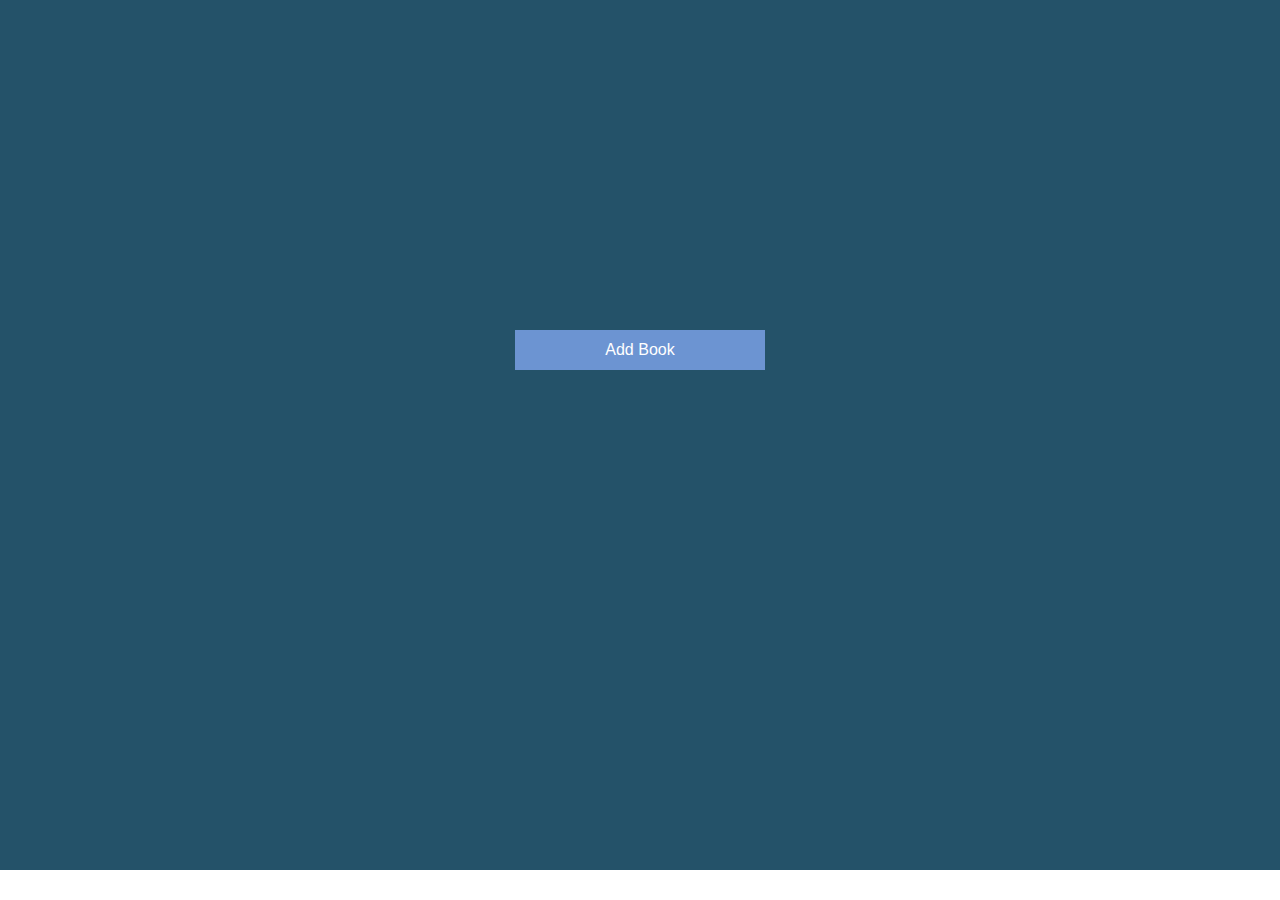
<file: RadixRtrGui/public_html/index.html>
<!DOCTYPE html>
<!--
To change this license header, choose License Headers in Project Properties.
To change this template file, choose Tools | Templates
and open the template in the editor.
-->
<html>
    <head>
        <title>supply a title</title>
        <meta charset="UTF-8">
        <meta name="viewport" content="width=device-width, initial-scale=1.0">
        <link href="css/bootstrap.min.css" rel="stylesheet" type="text/css"/>
        <link href="css/jquery-ui.min.css" rel="stylesheet" type="text/css"/>
        <link href="css/radix_main.css" rel="stylesheet" type="text/css"/>
        <script src="js/jquery-1.12.1.min.js" type="text/javascript"></script>
        <script src="js/bootstrap.min.js" type="text/javascript"></script>
        <script src="js/jquery-ui.min.js" type="text/javascript"></script>
        <script src="js/rdx_variables.js" type="text/javascript"></script>
       
    </head>
    <body>
        <div style="width: 100%;height: 100%;background-color: #245269">
            <div class="radix_hcenter" style="width: 400px;height: 200px;top: 40%;background-color: transparent">               
                <button id="rdx_addBook" class='rdx_add_button' style="margin-top:-30px;">Add Book</button>
            </div>
        </div>

        <div id="StatusModal" class="modal">
            <div id="StatusModalContent" class="modal-content" style="width:370px; height:170px; margin: auto; border-radius: 17px; padding: 0px; background: whitesmoke">
                <div id="StausText" class="">Test</div> 
                <div id="userStatusModalImage" style="display: inline-block; float: left; margin: 12px;"></div> 
                <div id="userStatusModalText" style="display: inline-block; width:280px; height:120px;">Hello</div> 
            </div>
        </div>      

        <div id="rdxAddBookDbox" class="modal">
            <div class="modal-content" style=" height: 720px;background-color: #b4cad4;border: #122b40">
                <span id="rdxAddBookDboxClose" class="close">×</span>
                <label style="color:darkslategrey; font-size: 20px; margin-left: 128px"> Add Book </label><br><br>

                <label class="drop_down_label"> Title : </label>
                <input id="rdxAb_title" required type="text" placeholder="Enter the Book Name" class="field_prop"> <br><br>    

                <label class="drop_down_label"> Author : </label>
                <input id="rdxAb_auther" required type="text" placeholder="Enter the Authur's Name" class="field_prop"> <br><br>    

                <label class="drop_down_label"> Publisher : </label>
                <input id="rdxAb_publisher" required type="text" placeholder="Enter the Publisher's Name" class="field_prop"> <br><br>    

                <label class="drop_down_label"> Place of Publication : </label>
                <input id="rdxAb_pofpublish" required type="text" placeholder="Enter the Place of Publication's Name" class="field_prop"> <br><br>    

                <label class="drop_down_label"> Category : </label>
                <select required name="category" id="rdxAb_category" class="field_prop">
                    <option value="0">-- Select --</option>
                    <option value="1">ONE</option>                        
                    <option value="2">TWO</option>                        
                    <option value="3">THREE</option>                        
                </select><br><br>

                <label class="drop_down_label"> Language : </label>
                <select required name="category" id="rdxAb_language" class="field_prop">
                    <option value="0">-- Select --</option>
                    <option value="1">ONE</option>                        
                    <option value="2">TWO</option>                        
                    <option value="3">THREE</option>                        
                </select><br><br>

                <label class="drop_down_label"> ISBN : </label>
                <input id="rdxAb_isbn" required type="text" placeholder="Enter the ISBN" class="field_prop"> <br><br>    

                <label class="drop_down_label"> Date of Publish : </label>
                <input id="rdxAb_dopublish" required type="date" placeholder="Enter the Date of Publish" class="field_prop"> <br><br>    

                <label class="drop_down_label"> Pages : </label>
                <input id="rdxAb_pages" required type="number" placeholder="Enter the Page Number" class="field_prop"> <br><br>    

                <label class="drop_down_label"> Price : </label>
                <input id="rdxAb_price" required type="number" placeholder="Enter the Page Number" class="field_prop"> <br><br>    

                <label class="drop_down_label"> Genre : </label>
                <select required name="category" id="rdxAb_genre" class="field_prop">
                    <option value="0">-- Select --</option>
                    <option value="1">ONE</option>                        
                    <option value="2">TWO</option>                        
                    <option value="3">THREE</option>                        
                </select><br><br>

                <label class="drop_down_label"> Format : </label>
                <select required name="category" id="rdxAb_format" class="field_prop">
                    <option value="0">-- Select --</option>
                    <option value="1">ONE</option>                        
                    <option value="2">TWO</option>                        
                    <option value="3">THREE</option>                        
                </select><br><br>

                <label class="drop_down_label"> Remarks : </label>
                <input id="rdxAb_remarks" required type="text" placeholder="Enter Remarks" class="field_prop"> <br><br>    

                <br>
                <button id="rdxAb_addButton" type="submit" class='rdx_add_button' style="margin-top:-30px;">Add Book</button>
            </div>
        </div>     
        <script type="text/javascript" src="https://ajax.googleapis.com/ajax/libs/jquery/3.3.1/jquery.min.js"></script>
        <script src="js/rdx_addbook.js" type="text/javascript"></script>
    </body>
</html>
</file>
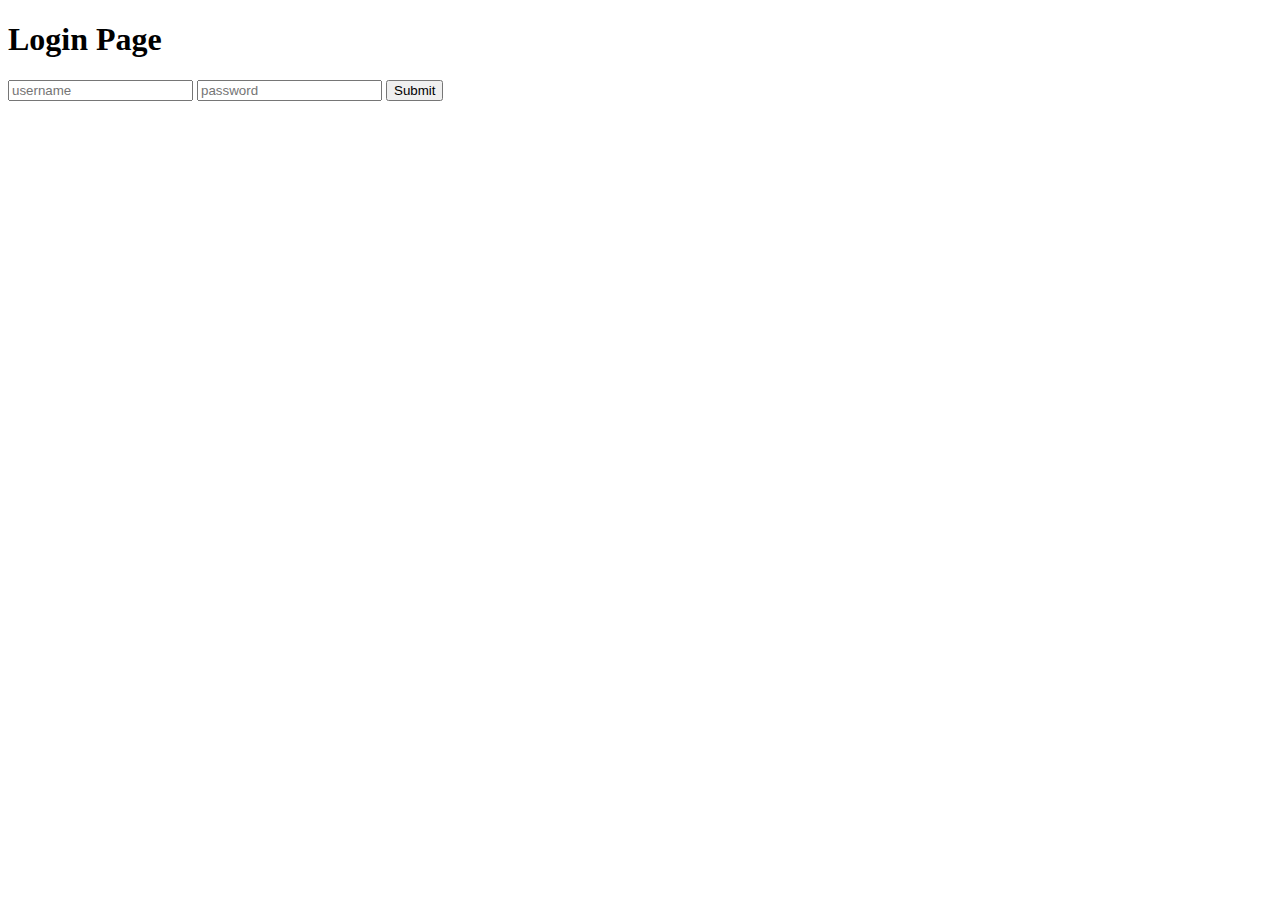
<file: login.html>
<!DOCTYPE html>
<html lang="en">
<head>
    <meta charset="UTF-8">
    <title></title>
</head>
<body>
    <h1>Login Page</h1>
    <form method="POST" action="/login">
        <input type="text" name="username" placeholder="username">
        <input type="password" name="password" placeholder="password">
        <input type="submit" value="Submit">
    </form>
</body>
</html>
</file>
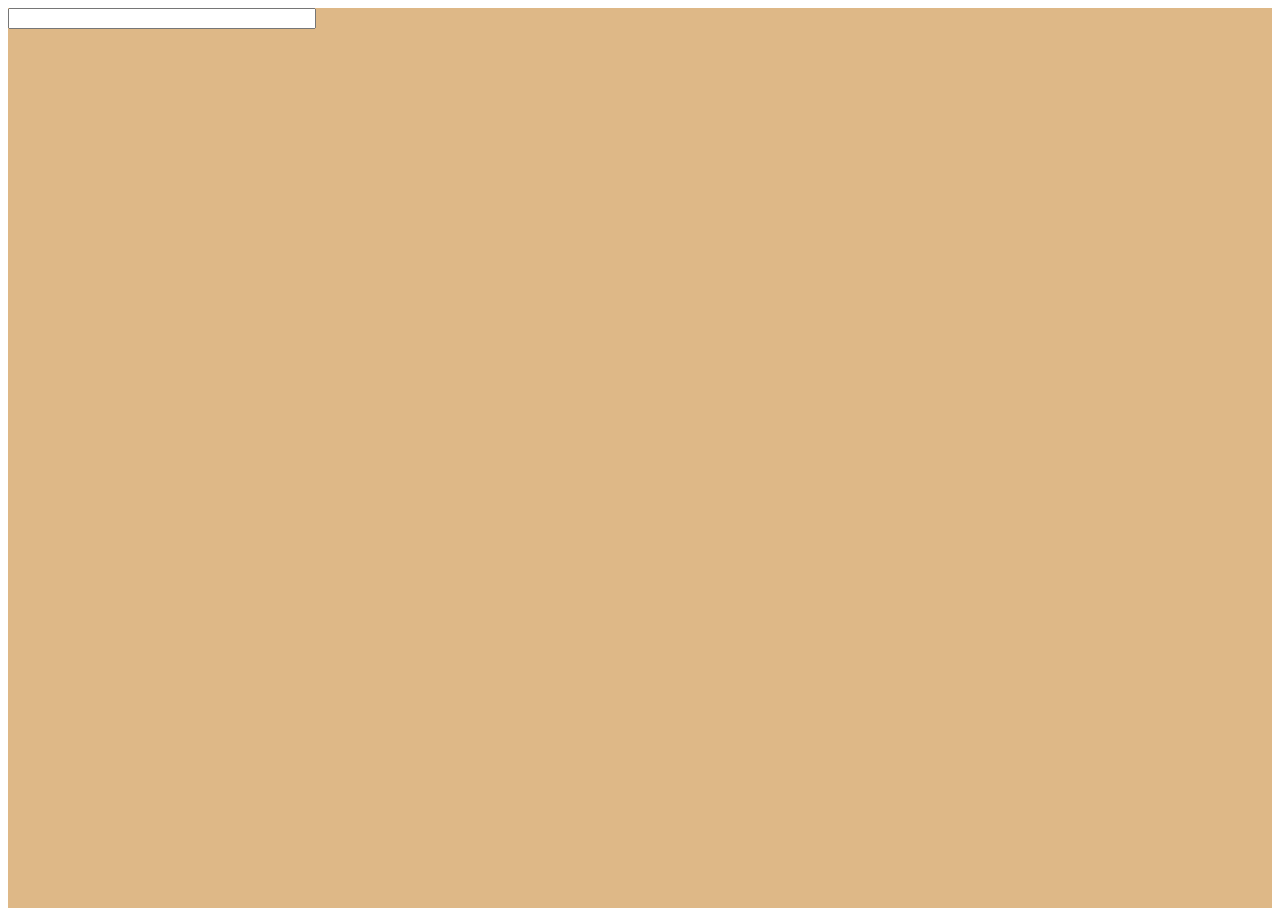
<file: radix_login.html>
<!DOCTYPE html>
<html lang="en">
<head>
    <meta charset="UTF-8">
    <title></title>
    <link rel="stylesheet" href="/static/css/radix_main.css">
</head>
<body>
<div style="width: 100%;height: 100%;background-color: burlywood">
    <input type="text" name="fname" style="width: 300px;vertical-align: 50%">
</div>
</body>
</html>
</file>
<file: RadixRtrGui/public_html/css/radix_main.css>
/*
To change this license header, choose License Headers in Project Properties.
To change this template file, choose Tools | Templates
and open the template in the editor.
*/
/* 
    Created on : Mar 21, 2018, 8:36:01 PM
    Author     : hasith
*/

body, html {
    margin: 0;
    height: 100%;
    width: 100%;
}


* {
    border-radius: 0 !important;
}


a{
    text-decoration: none;    
}

.radix_center{
    position: relative;
    top: 50%;
    transform:  translateY(-50%);    
    margin: 0 auto;
}

.radix_vcenter{
    position: relative;
    top: 50%;
    transform: translateY(-50%); 
}

.radix_hcenter{
    position: relative;
    left: 50%;
    transform: translateX(-50%);
}

.radix_hvcenter{
    position: relative;
    top: 50%;
    left: 50%;
    transform: translateX(-50%) translateY(-50%);
}

.modal {
    display: none;
    position: fixed; 
    z-index: 1000; 
    padding-top: 100px; 
    width: 100%; 
    height: 100%; 
    background-color: rgba(0,0,0,0.8); 
}

.modal-content {
    background-color: #fefefe;
    margin: auto;
    padding: 20px;
    border: 1px solid #888;
    width: 400px;
    height: 450px;
    -webkit-animation-name: zoom;
    -webkit-animation-duration: 0.6s;
    animation-name: zoom;
    animation-duration: 0.6s;    
}

.modalTitle{
    color:#757575; 
    font-size: 20px;
}



.field_prop{
    width: 200px; 
    height: 25px;
    font-size: 12px; 
    font-family:helvetica;
    float: right;
    padding-left: 2px;
}

.rdx_add_button{
    background:#6c94d2; 
    font-size: 16px; 
    font-family:helvetica; 
    color:#fff; width:250px; 
    border:none; 
    border-radius:5px; 
    margin:auto; 
    display:block; 
    height: 40px;       
}

.rdx_add_button:hover{
    background-color: #1c94c4;
}
</file>
<file: static/css/radix_main.css>
body, html {
    height: 100%;
  }
</file>
